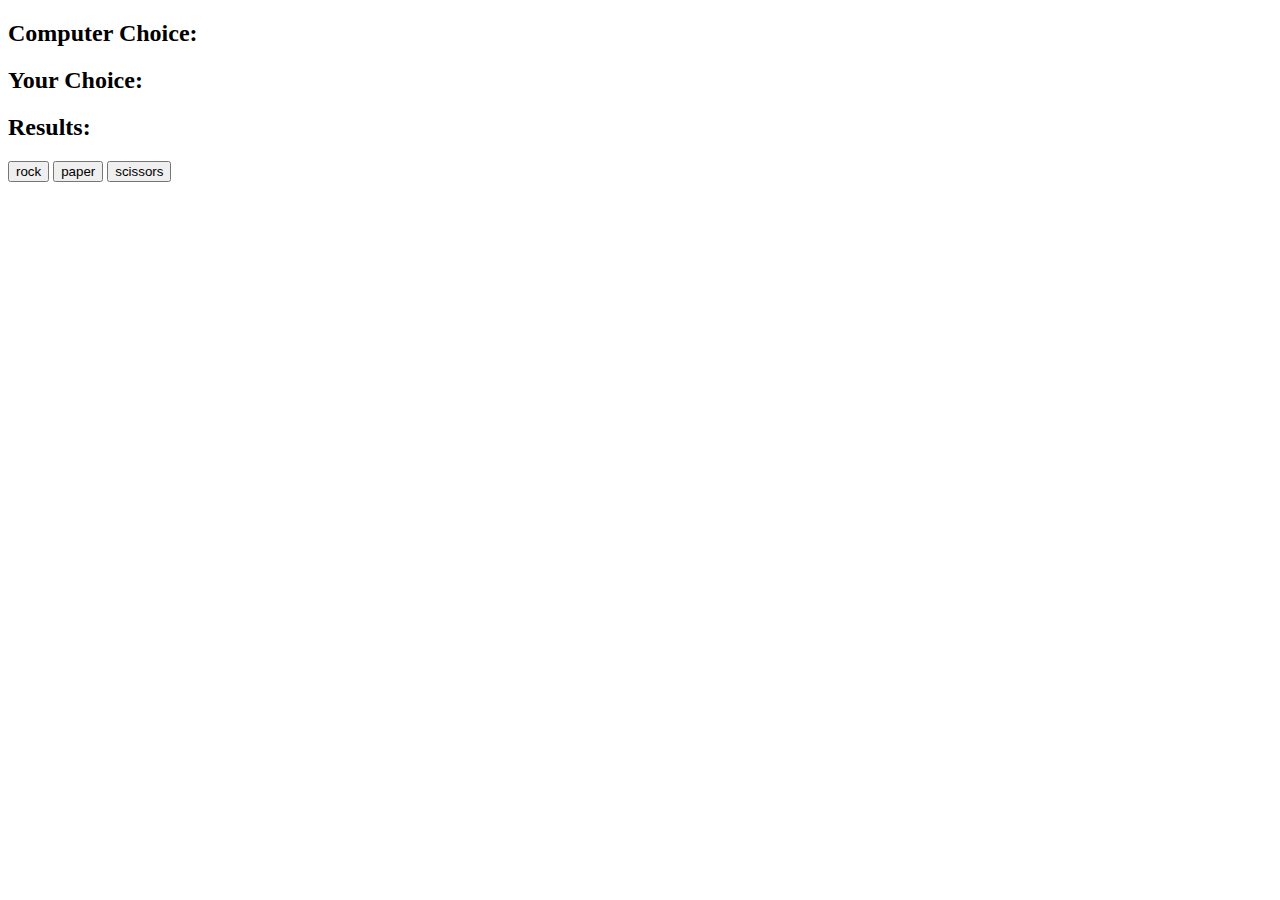
<file: index.html>
<!DOCTYPE html>
<html lang="en" dir="ltr">
  <head>
    <meta charset="utf-8" />
    <script src="script.js" defer></script>
    <title>Rock Paper Scissors Tutorial</title>
  </head>
  <body>
    <h2 data-computer-choice>Computer Choice:</h2>

    <h2 data-your-choice>Your Choice:</h2>

    <h2 data-result>Results:</h2>

    <!--<section class="choices">
     <button data-rock="rock">rock</button>
      <button data-paper="paper">paper</button>
      <button data-scissors="scissors">scissors</button>
    </section>-->

    <button class="choices" id="rock">rock</button>
    <button class="choices" id="paper">paper</button>
    <button class="choices" id="scissors">scissors</button>
  </body>
</html>
</file>
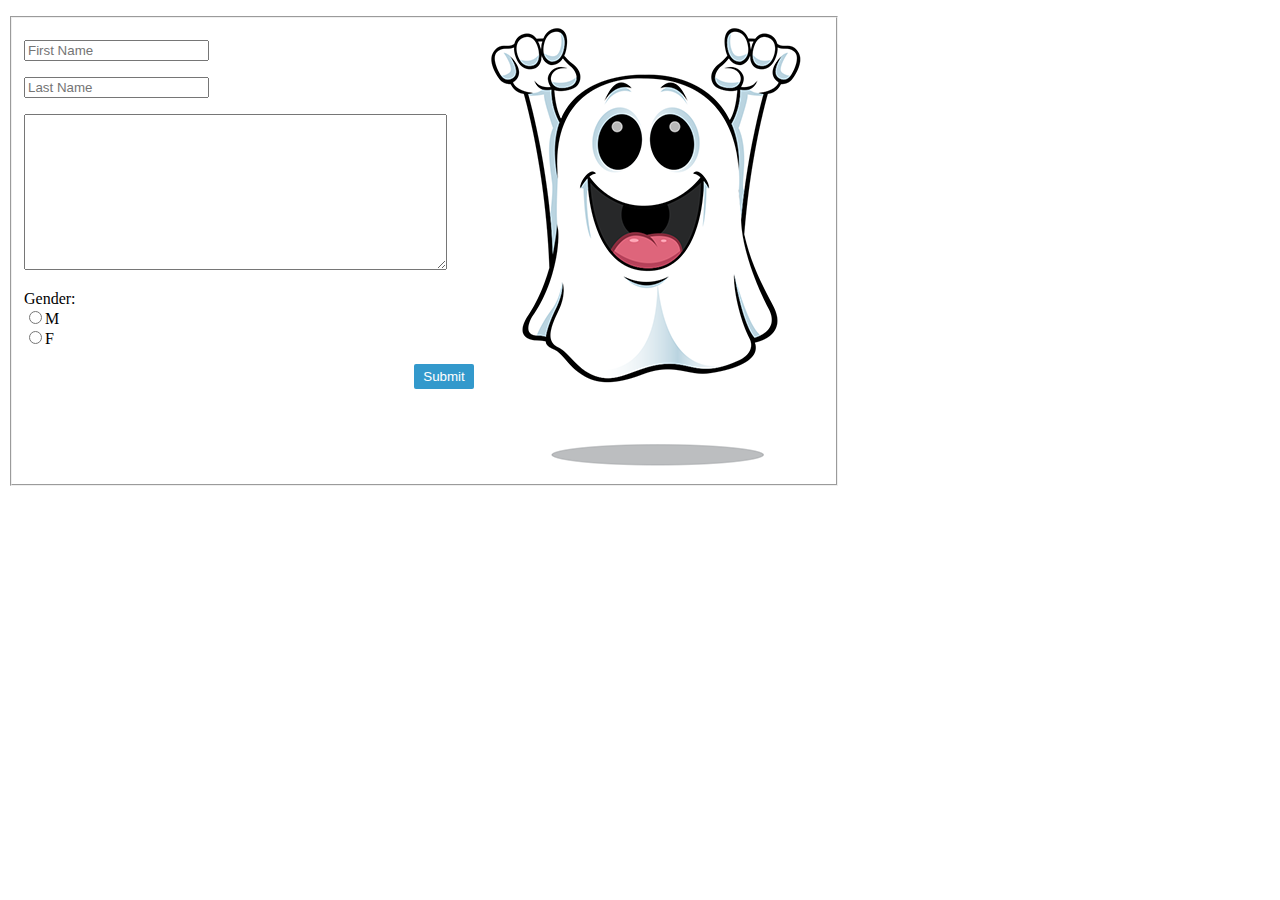
<file: form.html>
<!DOCTYPE html>
<html lang="en">
  <head>
    <meta charset="UTF-8" />
    <meta name="viewport" content="width=device-width, initial-scale=1.0" />
    <meta http-equiv="X-UA-Compatible" content="ie=edge" />
    <title>Form Demo</title>
    <link rel="stylesheet" href="style.css" />
    <script src="form.js" defer></script>
  </head>
  <body>
    <p data-succes-message class="message"></p>
    <fieldset>
      <img src="happy.png" alt="happy" />
      <form action="">
        <p>
          <input
            data-name
            type="text"
            name="name"
            placeholder="First Name"
            class="js-required"
          />
        </p>
        <p>
          <input
            type="text"
            name="name"
            placeholder="Last Name"
            class="js-required"
          />
        </p>

        <p>
          <textarea
            name="your message here..."
            cols="50"
            rows="10"
            class="js-required"
          ></textarea>
        </p>
        <p>
          Gender:
          <br />
          <label><input type="radio" name="gender" value="m" />M</label>
          <br />
          <label><input type="radio" name="gender" value="f" />F</label>
        </p>

        <p>
          <button type="submit">Submit</button>
        </p>
      </form>
    </fieldset>
  </body>
</html>
</file>
<file: style.css>
* {
  margin-bottom: 0px;
}
img {
  float: right;
}
.message {
  color: green;
  background-color: #ddff70;
  border: 2px;
}
.message,
fieldset {
  width: 800px;
}
button {
  width: 60px;
  height: 25px;
  color: white;
  background-color: #3399cc;
  border-radius: 2px;
  border: none;
  float: right;
}
</file>
